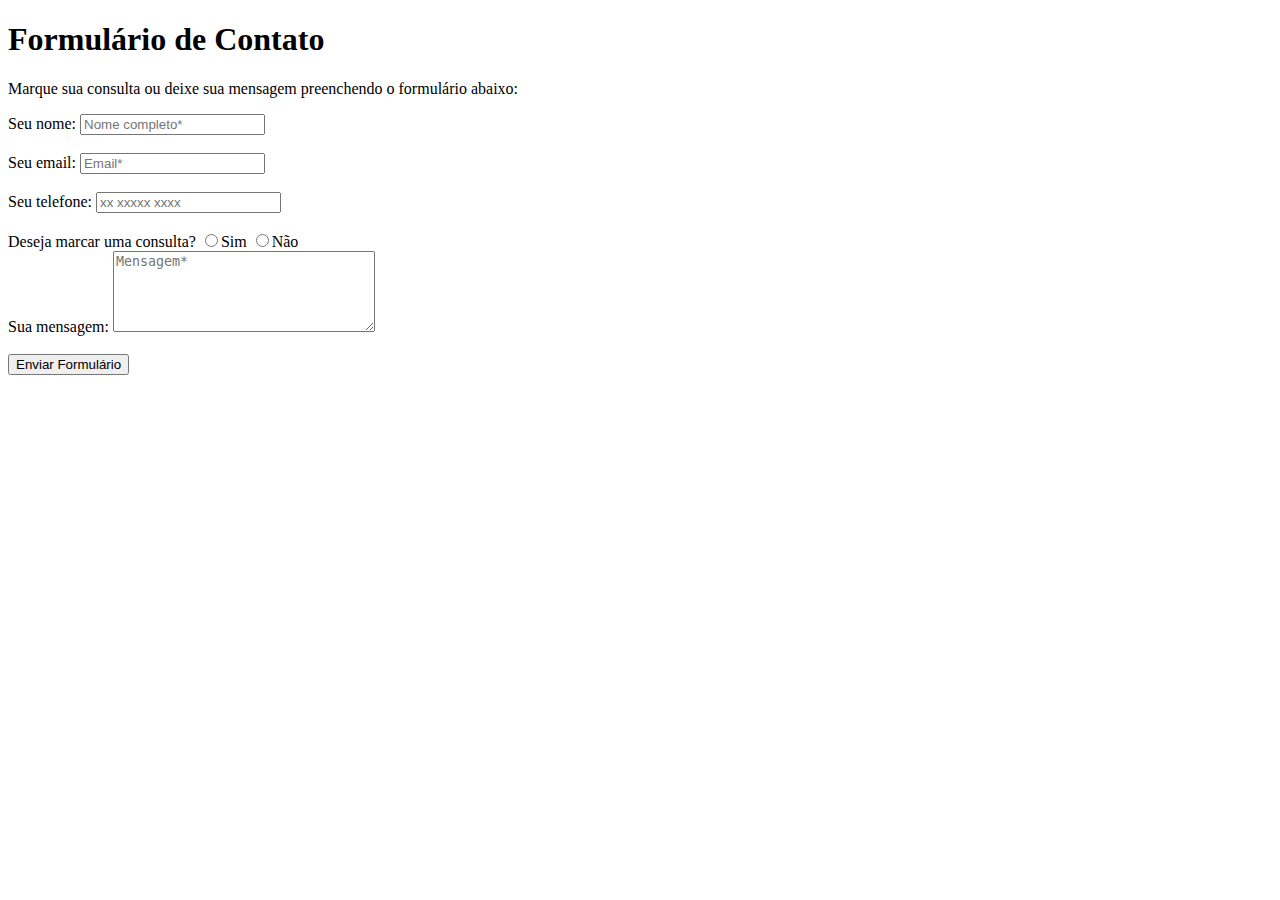
<file: forms.html>
<!DOCTYPE html>
<html lang="pt-br">
<head>
    <meta charset="UTF-8">
    <meta http-equiv="X-UA-Compatible" content="IE=edge">
    <meta name="viewport" content="width=device-width, initial-scale=1.0">
    <title>Formulário de Contato</title>
</head>
<body>
    <header>
        <h1>Formulário de Contato</h1>
    </header>
    <main>
        <p>Marque sua consulta ou deixe sua mensagem preenchendo o formulário abaixo:</p>
        <form>
            <label for="">Seu nome:</label>
            <input type="text" name="nome" placeholder="Nome completo*" required>
            <br>
            <br>
            <label for="">Seu email:</label>
            <input type="email" name="email" placeholder="Email*" required>
            <br>
            <br>
            <label for="">Seu telefone:</label>
            <input type="tel" name="telefone" placeholder="xx xxxxx xxxx">
            <br><br>
            <label for="">Deseja marcar uma consulta?</label>
            <input type="radio" name="presença" id="">Sim 
            <input type="radio" name="presença" id="">Não <br>
            <label for="">Sua mensagem:</label>
            <textarea name="" id="" cols="30" rows="5" placeholder="Mensagem*"></textarea>
            <br>
            <br>
            <input type="button" value="Enviar Formulário">

        </form>
    </main>
</body>
</html>
</body>
</html>
</file>
